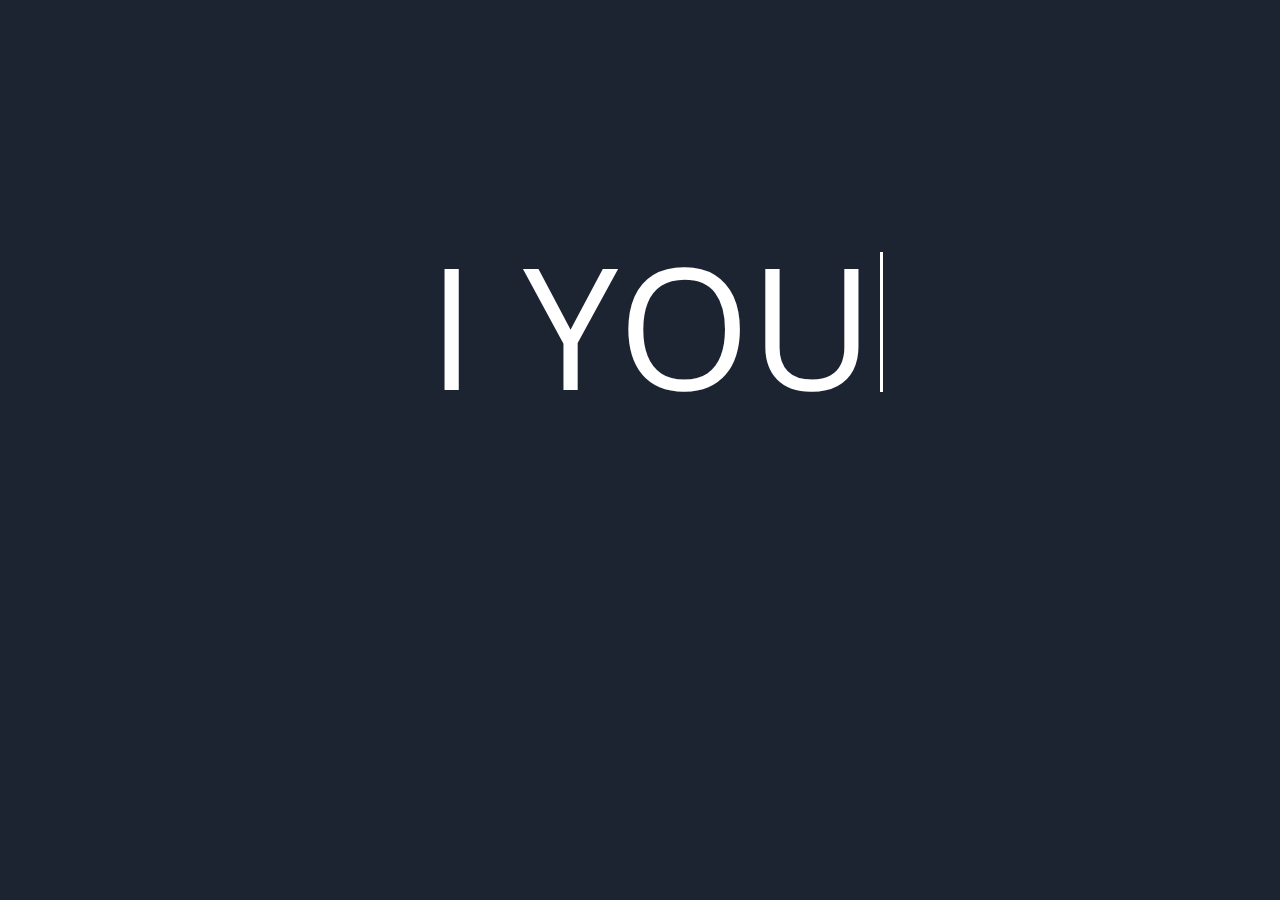
<file: writer/index.html>
<!DOCTYPE html>
<html lang="en" dir="ltr">
  <head>
    <meta charset="utf-8">
    <link rel="stylesheet" href="write.css">
    <link rel="stylesheet" href="https://use.fontawesome.com/releases/v5.0.9/css/all.css" integrity="sha384-5SOiIsAziJl6AWe0HWRKTXlfcSHKmYV4RBF18PPJ173Kzn7jzMyFuTtk8JA7QQG1" crossorigin="anonymous">
    <title></title>
    <script src="../jquery.js"></script>
  </head>
  <body>
    <center>
      <div id="window">
        <span id="me">I</span>
        <span><i class="fas fa-heart"></i></span>
        <span id="city">your city</span>
        <span id="line"></span>
      </div>
    </center>
    <script src="name.js" charset="utf-8"></script>
  </body>
</html>
</file>
<file: writer/write.css>
@import url('https://fonts.googleapis.com/css?family=Anton|Pacifico');
@import url('https://fonts.googleapis.com/css?family=Open+Sans:300');

body {background: #1C2331;}
#window {
    position: relative;
    margin: 0 auto;
    top: 200px;
}
#line {
    width: 3px;
    height: 140px;
    position: relative;
    margin-left: -8px;
    top: 2px;
    background-color: #fff;
    -webkit-transition: 1s ease;
            transition: 1s ease;
}
i {
  color: #fb3232;
  font-size: 120px;
  -webkit-transition: all 1s ease;
  transition: all 1s ease
}

span {margin-left: 20px;display: inline-block;;}
#line {left: 10px;}
#city {text-transform: uppercase;}
#me, #city, i {font-size: 170px;}
#me, #city {color: #FFF;font-family: 'Open Sans', sans-serif;}
#city, #line {display: inline-block;}
</file>
